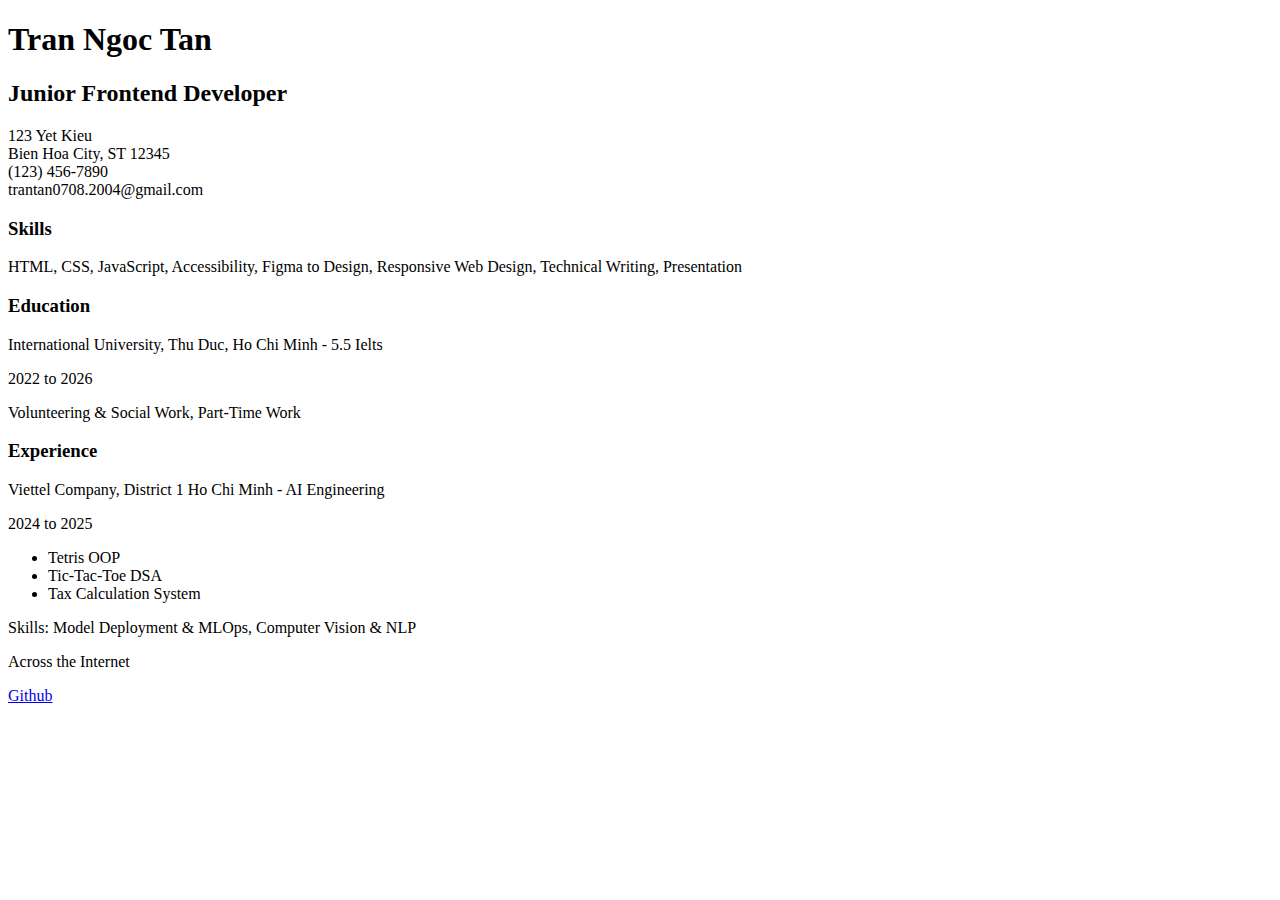
<file: ex1.html>
<!DOCTYPE html>
<html lang="en">
<head>
    <meta charset="UTF-8">
    <meta name="viewport" content="width=device-width, initial-scale=1.0">
    <title>CV</title>
    
    <meta name="description" content="Tran Ngoc Tan - Junior Frontend Developer CV">
    <meta name="keywords" content="Frontend Developer, HTML, CSS, JavaScript, AI Engineering, Computer Vision">
    <meta name="author" content="Tran Ngoc Tan">

    <meta property="og:title" content="Tran Ngoc Tan - Junior Frontend Developer CV">
    <meta property="og:description" content="Tran Ngoc Tan's CV - A Junior Frontend Developer skilled in HTML, CSS, JavaScript, AI Engineering, and Computer Vision.">
    <meta property="og:image" content="https://i.imgur.com/gZoqKvP.png">
    <meta property="og:url" content="http://github.com/tantran0708">
    <meta property="og:type" content="website">

    <link rel="icon" href="[data-uri]" type="image/x-icon">
</head>
<body>
    <h1>Tran Ngoc Tan</h1>
    <h2>Junior Frontend Developer</h2>
    <p>123 Yet Kieu<br>
       Bien Hoa City, ST 12345<br>
       (123) 456-7890<br>
       trantan0708.2004@gmail.com
    </p>
    
    <h3>Skills</h3>
    <p>HTML, CSS, JavaScript, Accessibility, Figma to Design, Responsive Web Design, Technical Writing, Presentation</p>
    
    <h3>Education</h3>
    <p>International University, Thu Duc, Ho Chi Minh - 5.5 Ielts</p>
    <p>2022 to 2026</p>
    <p>Volunteering & Social Work, Part-Time Work</p>
    
    <h3>Experience</h3>
    <p>Viettel Company, District 1 Ho Chi Minh - AI Engineering</p>
    <p>2024 to 2025</p>
    <ul>
        <li>Tetris OOP</li>
        <li>Tic-Tac-Toe DSA</li>
        <li>Tax Calculation System</li>
    </ul>
    <p>Skills: Model Deployment & MLOps, Computer Vision & NLP</p>  
    
    <p>Across the Internet</p>
    <a href="https://github.com/tantran0708">Github</a>
</body>
</html>
</file>
